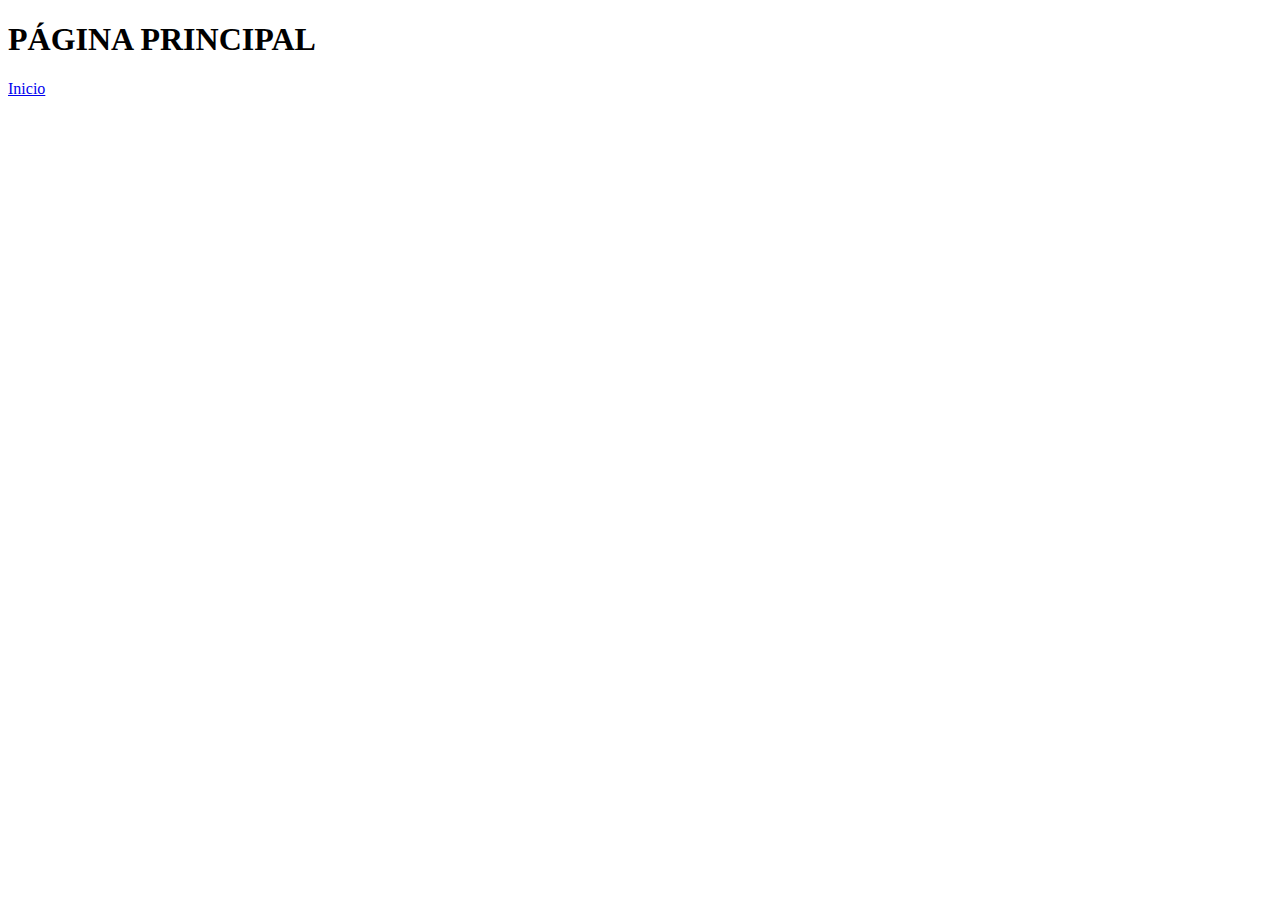
<file: index.html>
<!DOCTYPE html>
<html lang="en">
<head>
  <meta charset="UTF-8">
  <meta name="viewport" content="width=device-width, initial-scale=1.0">
  <title>Entrenamiento Fitness</title>
</head>
<body>
  <h1>PÁGINA PRINCIPAL</h1>
  <a href="inicioPage/index.html">Inicio</a>
</body>
</html>
</file>
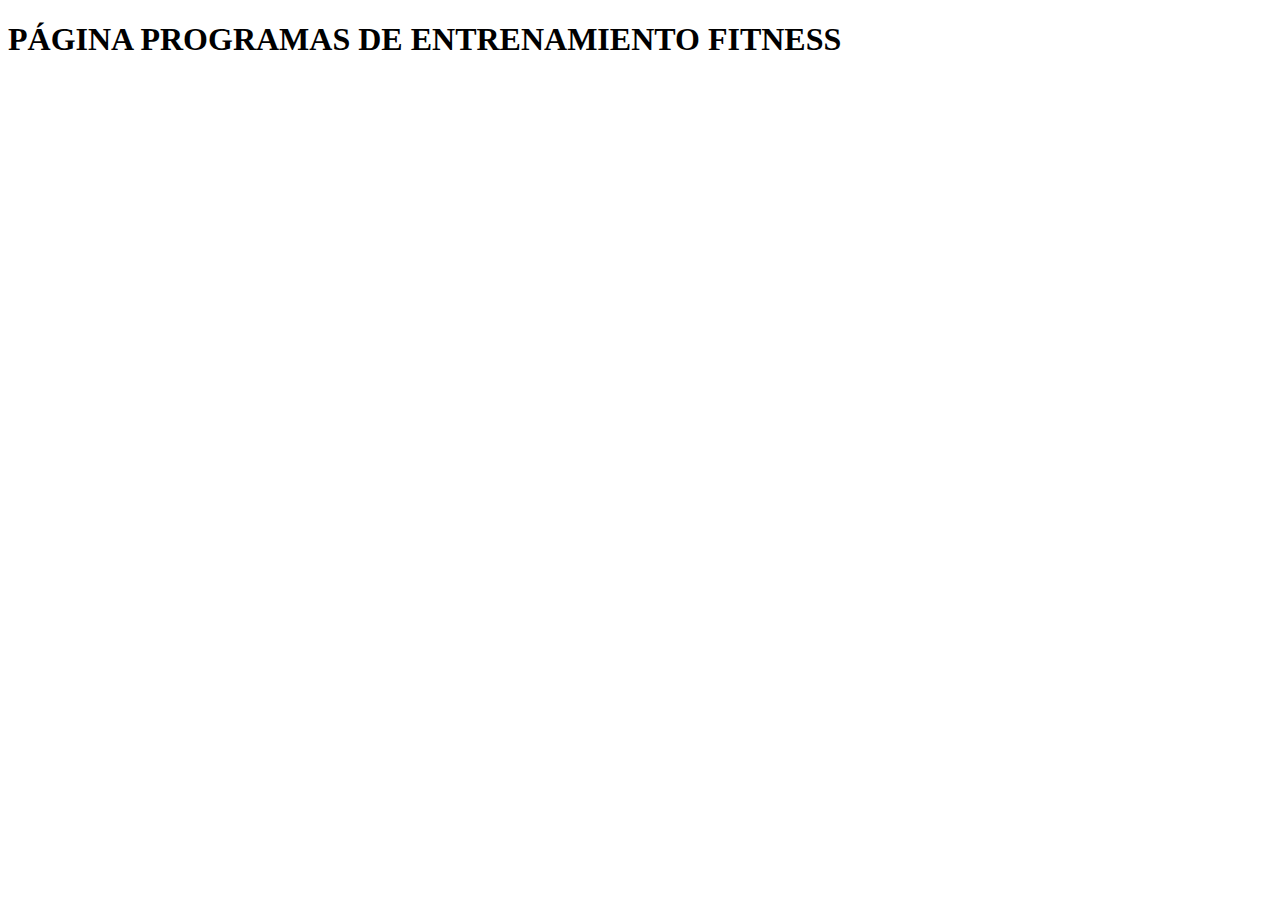
<file: inicioPage/programas.html>
<!DOCTYPE html>
<html lang="en">
<head>
  <meta charset="UTF-8">
  <meta name="viewport" content="width=device-width, initial-scale=1.0">
  <link rel="icon" href="logo/LogoCircular.png" type="image/x-icon">
  <title>Programas Fitness</title>
</head>
<body>
  <h1>PÁGINA PROGRAMAS DE ENTRENAMIENTO FITNESS</h1>
  
</body>
</html>
</file>
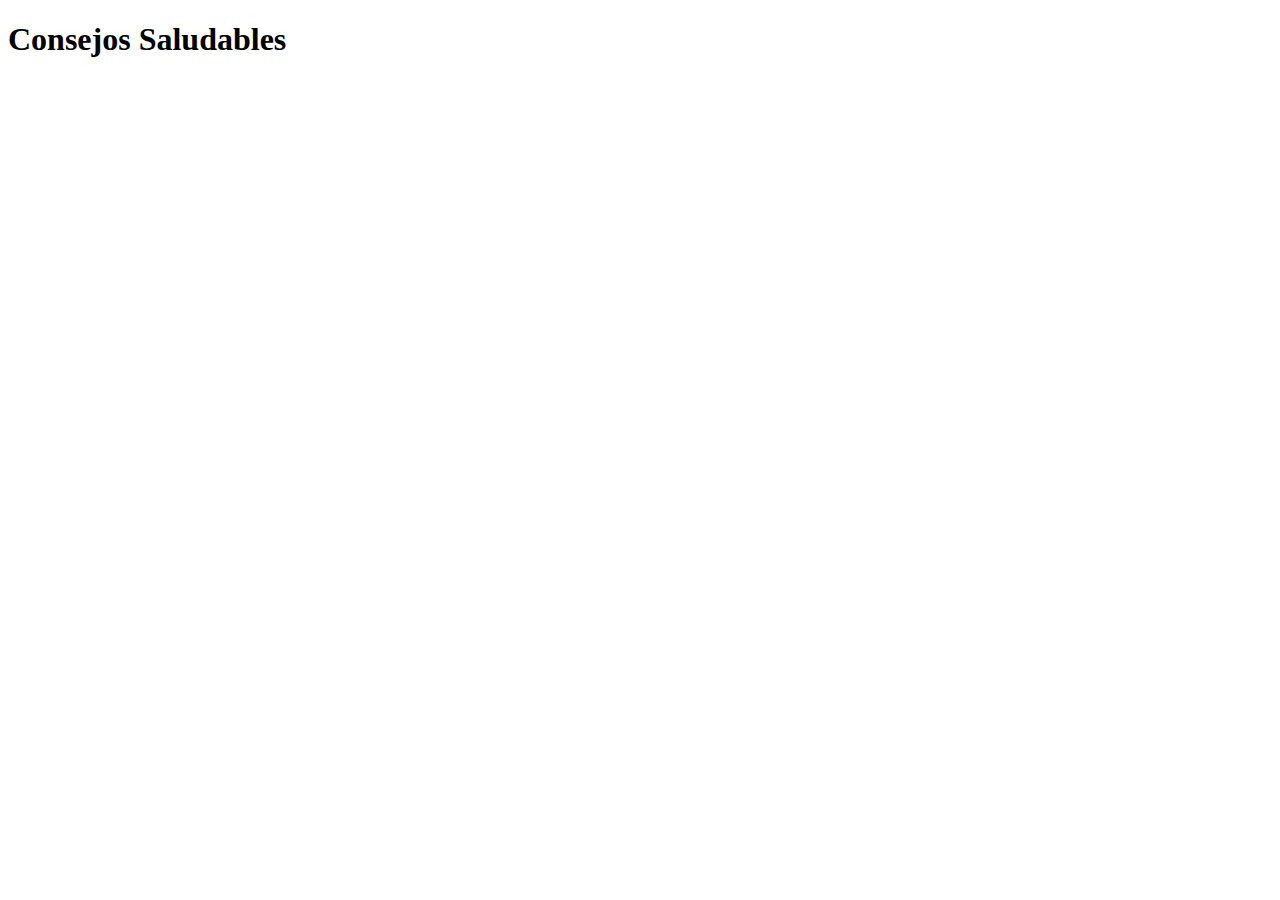
<file: paginas/consejos.html>
<!DOCTYPE html>
<html lang="en">
<head>
  <meta charset="UTF-8">
  <meta name="viewport" content="width=device-width, initial-scale=1.0">
  <title>Consejos Saludables</title>
</head>
<body>
  <h1>Consejos Saludables</h1>
</body>
</html>
</file>
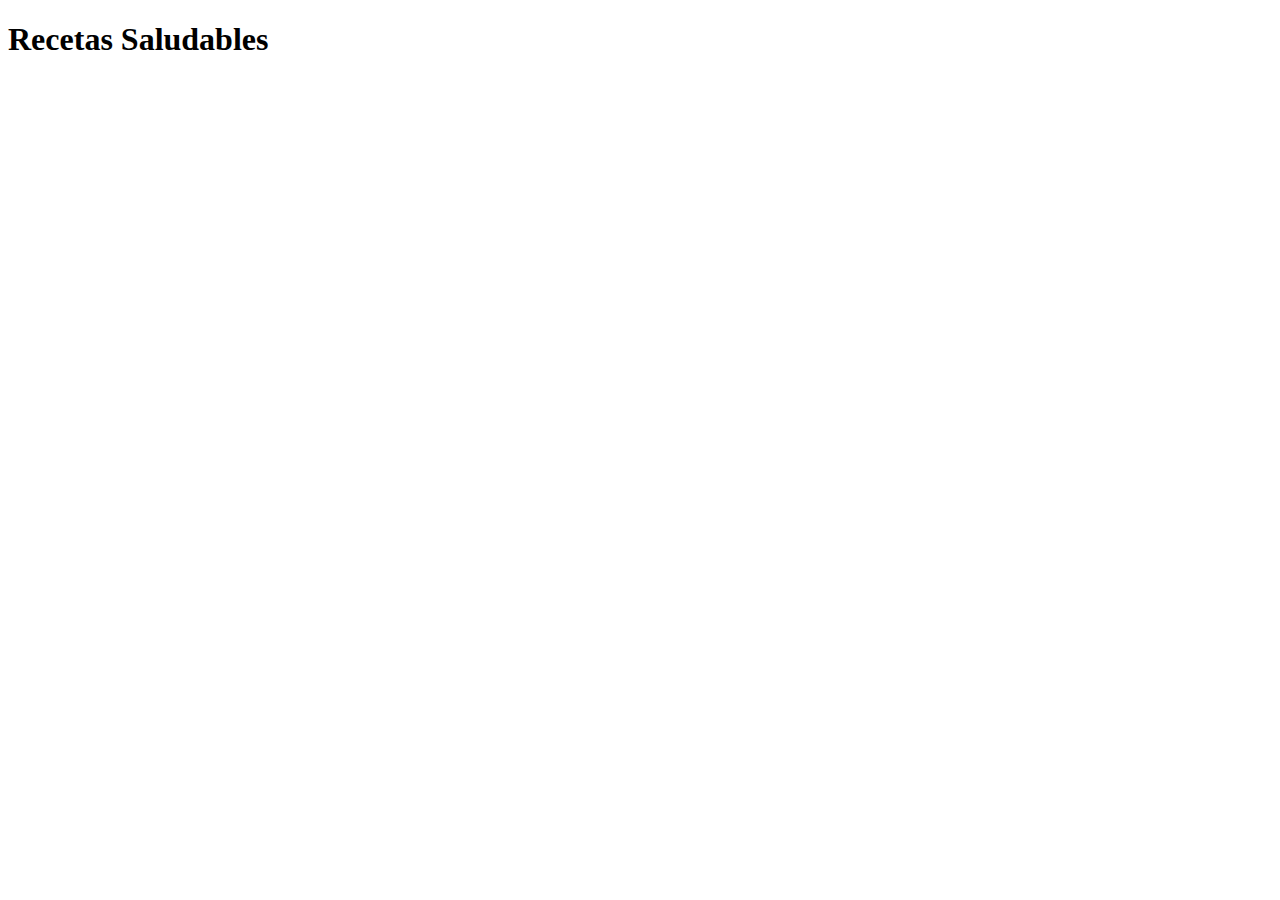
<file: paginas/recetasSaludables.html>
<!DOCTYPE html>
<html lang="en">
<head>
  <meta charset="UTF-8">
  <meta name="viewport" content="width=device-width, initial-scale=1.0">
  <title>Recetas Saludables</title>
</head>
<body>
  <h1>Recetas Saludables</h1>
</body>
</html>
</file>
